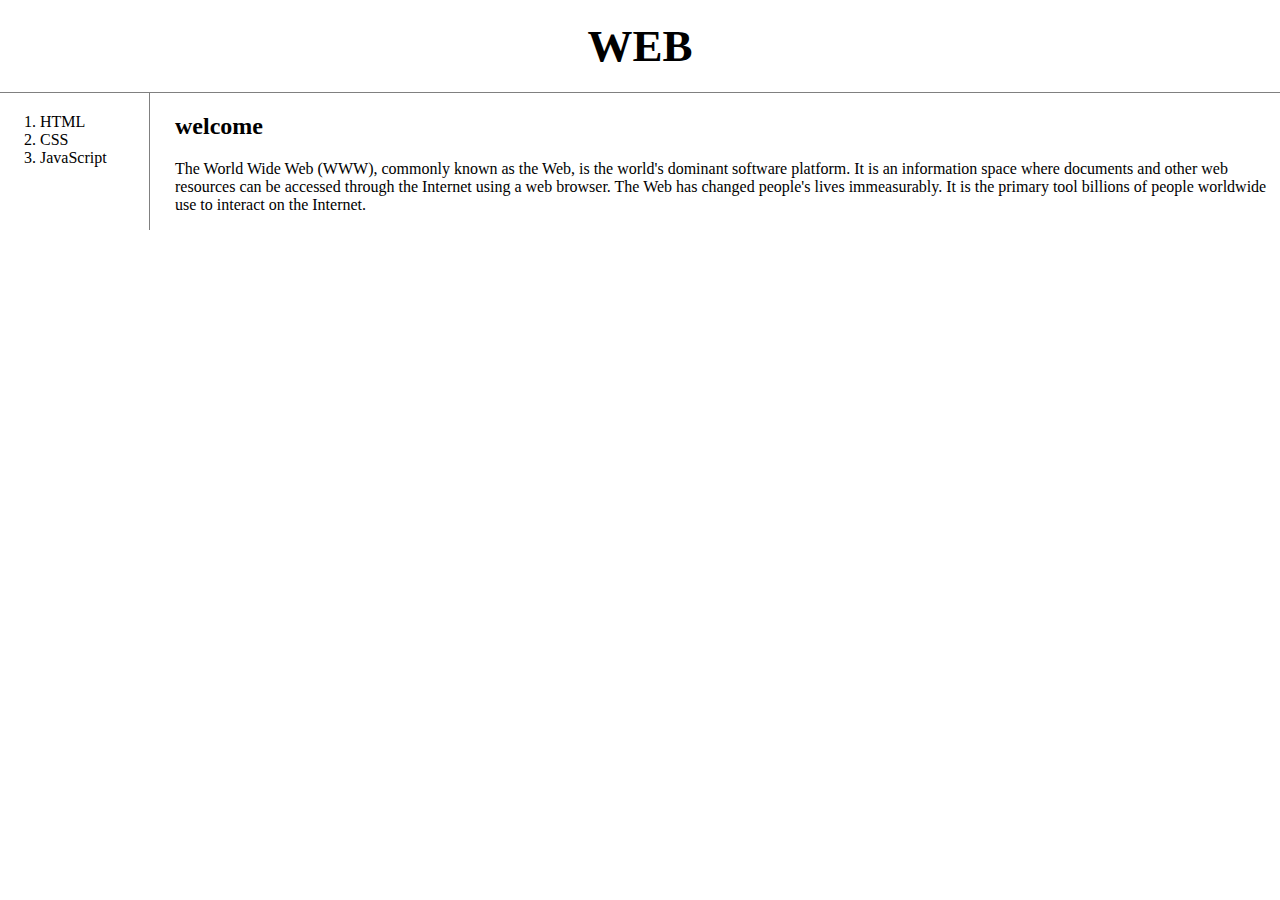
<file: index.html>
<!doctype html>
<html>
  <head>
    <title>WEB1 - Welcome</title>
    <meta charset="utf-8">
    <link rel="stylesheet" href="style.css">
    <!-- Global site tag (gtag.js) - Google Analytics -->
<script async src="https://www.googletagmanager.com/gtag/js?id=G-7YSM35H8J0"></script>
<script>
  window.dataLayer = window.dataLayer || [];
  function gtag(){dataLayer.push(arguments);}
  gtag('js', new Date());

  gtag('config', 'G-7YSM35H8J0');
</script>
  </head>

  <body>
    <h1><a href="index.html">WEB</a></h1>
    <div id="grid">
      <ol>
        <li><a href="1.html">HTML</a></li>
        <li><a href="2.html">CSS</a></li>
        <li><a href="3.html">JavaScript</a></li>
      </ol>
      <div id="article">
        <h2>welcome</h2>
        <p>
          The World Wide Web (WWW), commonly known as the Web, is the world's
          dominant software platform. It is an information space where documents
          and other web resources can be accessed through the Internet using a web
          browser. The Web has changed people's lives immeasurably.
          It is the primary tool billions of people worldwide use to interact on
          the Internet.
        </p>
      </div>
    </div>
      <!--Start of Tawk.to Script-->
      <script type="text/javascript">
      var Tawk_API=Tawk_API||{}, Tawk_LoadStart=new Date();
      (function(){
      var s1=document.createElement("script"),s0=document.getElementsByTagName("script")[0];
      s1.async=true;
      s1.src='https://embed.tawk.to/6295ab1c7b967b117992111f/1g4ca8psg';
      s1.charset='UTF-8';
      s1.setAttribute('crossorigin','*');
      s0.parentNode.insertBefore(s1,s0);
      })();
      </script>
      <!--End of Tawk.to Script-->
    </p>
    <p>
      <div id="disqus_thread"></div>
      <script>
          /**
          *  RECOMMENDED CONFIGURATION VARIABLES: EDIT AND UNCOMMENT THE SECTION BELOW TO INSERT DYNAMIC VALUES FROM YOUR PLATFORM OR CMS.
          *  LEARN WHY DEFINING THESE VARIABLES IS IMPORTANT: https://disqus.com/admin/universalcode/#configuration-variables    */
          /*
          var disqus_config = function () {
          this.page.url = PAGE_URL;  // Replace PAGE_URL with your page's canonical URL variable
          this.page.identifier = PAGE_IDENTIFIER; // Replace PAGE_IDENTIFIER with your page's unique identifier variable
          };
          */
          (function() { // DON'T EDIT BELOW THIS LINE
          var d = document, s = d.createElement('script');
          s.src = 'https://web1-1avz6xu9ex.disqus.com/embed.js';
          s.setAttribute('data-timestamp', +new Date());
          (d.head || d.body).appendChild(s);
          })();
      </script>
      <noscript>Please enable JavaScript to view the <a href="https://disqus.com/?ref_noscript">comments powered by Disqus.</a></noscript>
    </p>

  </body>
</html>
</file>
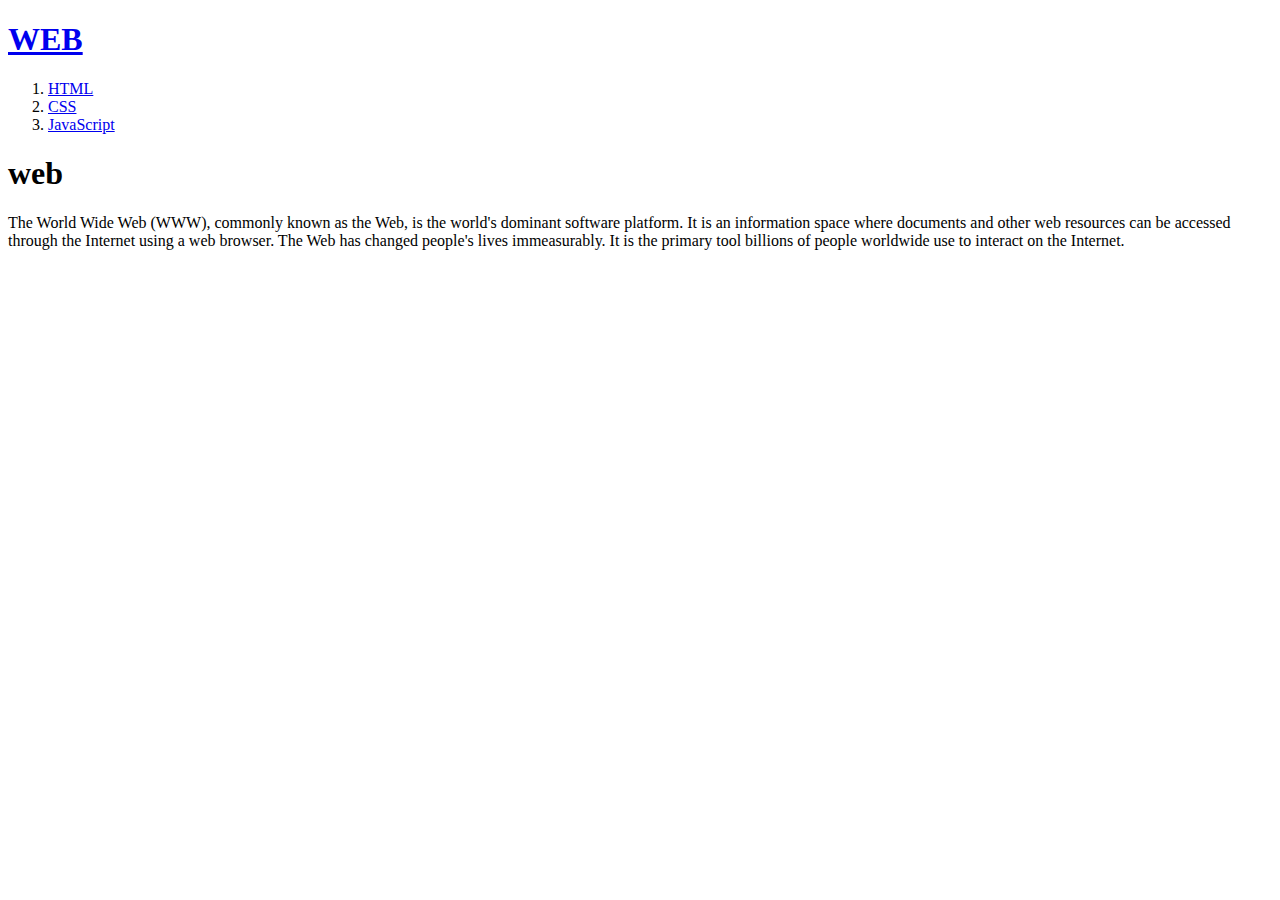
<file: web/index.html>
<!doctype html>
<html>
  <head>
    <title>WEB1 - Welcome</title>
    <meta charset="utf-8">
  </head>

  <body>
    <h1><a href="index.html">WEB</a></h1>
    <ol>
      <li><a href="1.html">HTML</a></li>
      <li><a href="2.html">CSS</a></li>
      <li><a href="3.html">JavaScript</a></li>
    </ol>
    <h1>web</h1>
    <p>
      The World Wide Web (WWW), commonly known as the Web, is the world's
      dominant software platform. It is an information space where documents
      and other web resources can be accessed through the Internet using a web
      browser. The Web has changed people's lives immeasurably.
      It is the primary tool billions of people worldwide use to interact on
      the Internet.
    </p>
  </body>
</html>
</file>
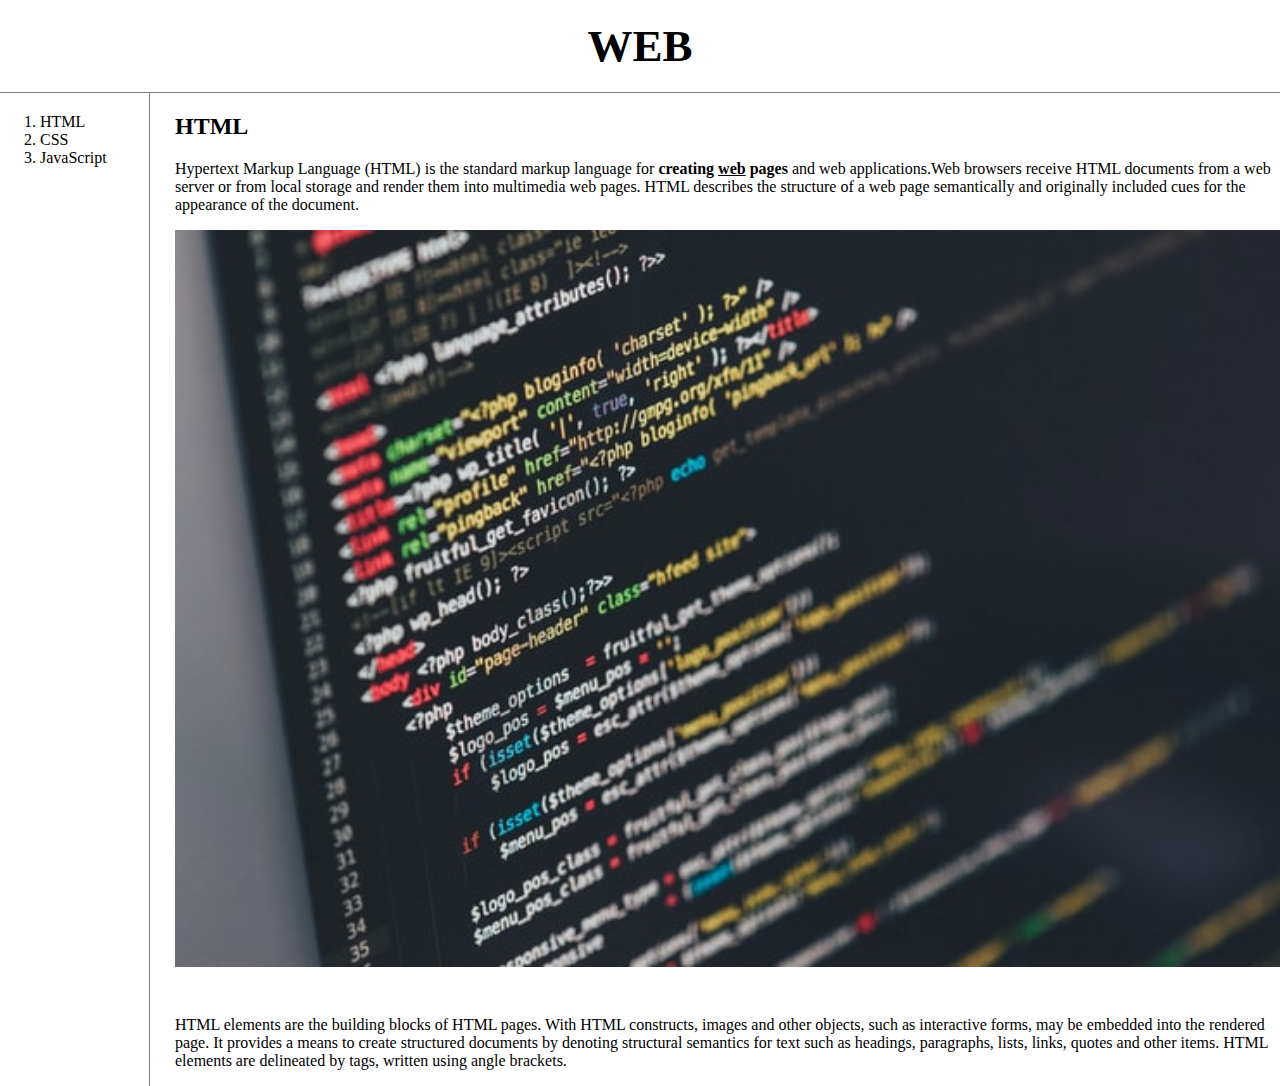
<file: 1.html>
<!doctype html>

<html>
  <head>
    <title>WEB1 - html</title>
    <meta charset="utf-8">
    <link rel="stylesheet" href="style.css">
        <!-- Global site tag (gtag.js) - Google Analytics -->
    <script async src="https://www.googletagmanager.com/gtag/js?id=G-7YSM35H8J0"></script>
    <script>
      window.dataLayer = window.dataLayer || [];
      function gtag(){dataLayer.push(arguments);}
      gtag('js', new Date());

      gtag('config', 'G-7YSM35H8J0');
    </script>
  </head>

  <body>
    <h1><a href="index.html">WEB</a></h1>
    <div id="grid">
      <ol>
        <li><a href="1.html">HTML</a></li>
        <li><a href="2.html">CSS</a></li>
        <li><a href="3.html">JavaScript</a></li>
      </ol>
      <div id="article">
        <h2>HTML</h2>
        <p>
          <a href="https://www.w3.org/TR/2011/WD-html5-20110405/">Hypertext
        Markup Language (HTML)</a> is the standard markup language for
        <strong>creating <u>web</u> pages</strong> and web applications.Web browsers receive HTML documents
        from a web server or from local storage and render them into multimedia
        web pages. HTML describes the structure of a web page semantically and
        originally included cues for the appearance of the document.
        </p>
        <img src="coding.jpg" width="100%">
        <p>
          <p style="margin-top:45px;">HTML elements are the building blocks of HTML pages. With HTML constructs,
        images and other objects, such as interactive forms, may be embedded into
        the rendered page. It provides a means to create structured documents by
        denoting structural semantics for text such as headings, paragraphs, lists,
        links, quotes and other items. HTML elements are delineated by tags, written
        using angle brackets.
        </p>
      </div>
    </div>
  </body>
</html>
</file>
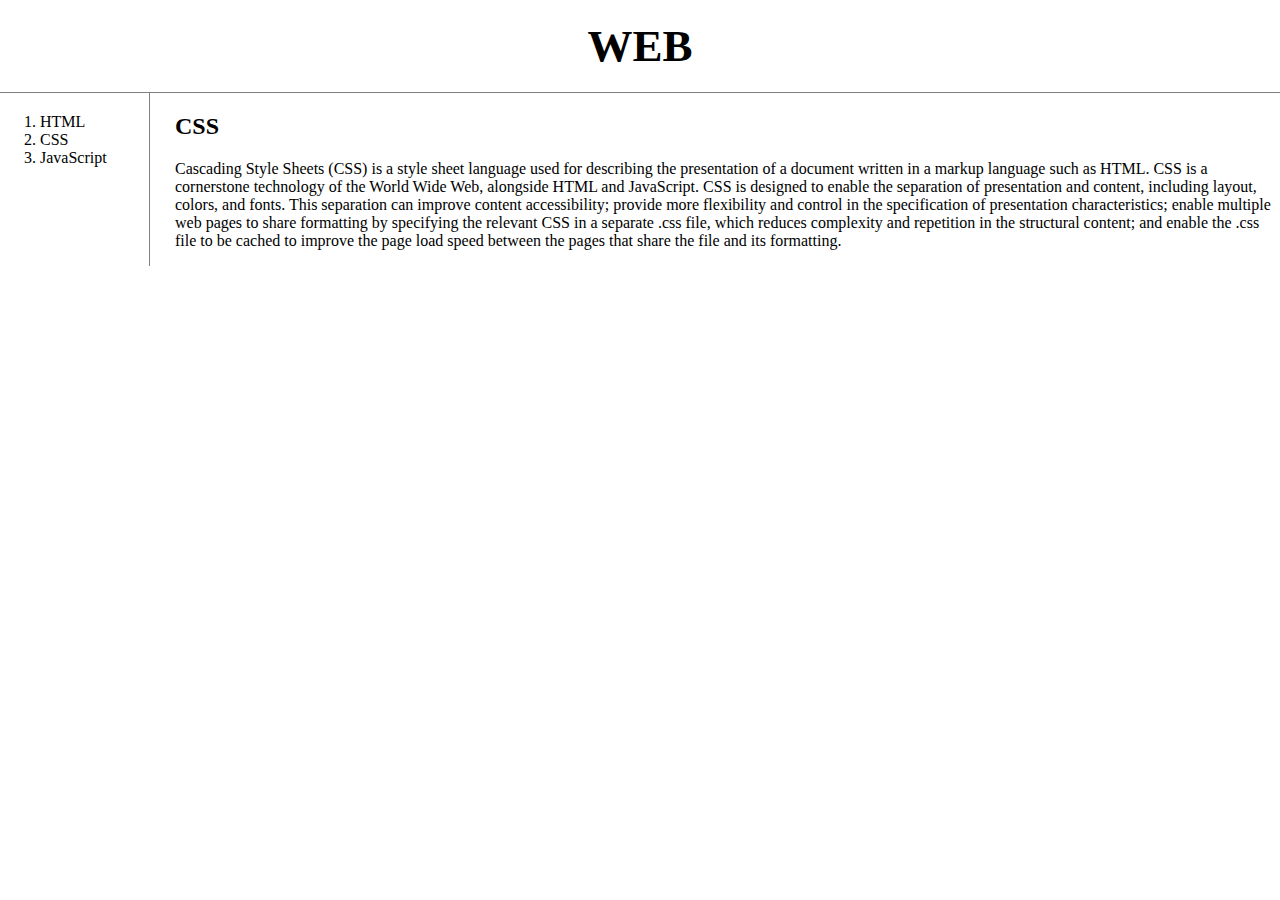
<file: 2.html>
<!doctype html>

<html>
  <head>
    <title>WEB1 - html</title>
    <meta charset="utf-8">
    <link rel="stylesheet" href="style.css">
        <!-- Global site tag (gtag.js) - Google Analytics -->
    <script async src="https://www.googletagmanager.com/gtag/js?id=G-7YSM35H8J0"></script>
    <script>
      window.dataLayer = window.dataLayer || [];
      function gtag(){dataLayer.push(arguments);}
      gtag('js', new Date());

      gtag('config', 'G-7YSM35H8J0');
    </script>
  </head>

  <body>
    <h1><a href="index.html">WEB</a></h1>
    <div id="grid">
      <ol>
        <li><a href="1.html">HTML</a></li>
        <li><a href="2.html">CSS</a></li>
        <li><a href="3.html">JavaScript</a></li>
      </ol>
      <div id="article">
        <h2>CSS</h2>
        <p>
          Cascading Style Sheets (CSS) is a style sheet language used for
          describing the presentation of a document written in a markup language
          such as HTML. CSS is a cornerstone technology of the World Wide Web,
          alongside HTML and JavaScript.
          CSS is designed to enable the separation of presentation and content,
          including layout, colors, and fonts.
          This separation can improve content accessibility; provide more
          flexibility and control in the specification of presentation
          characteristics; enable multiple web pages to share formatting by
          specifying the relevant CSS in a separate .css file, which reduces
          complexity and repetition in the structural content; and enable
          the .css file to be cached to improve the page load speed between the
          pages that share the file and its formatting.
        </p>
      </div>
    </div>
  </body>
</html>
</file>
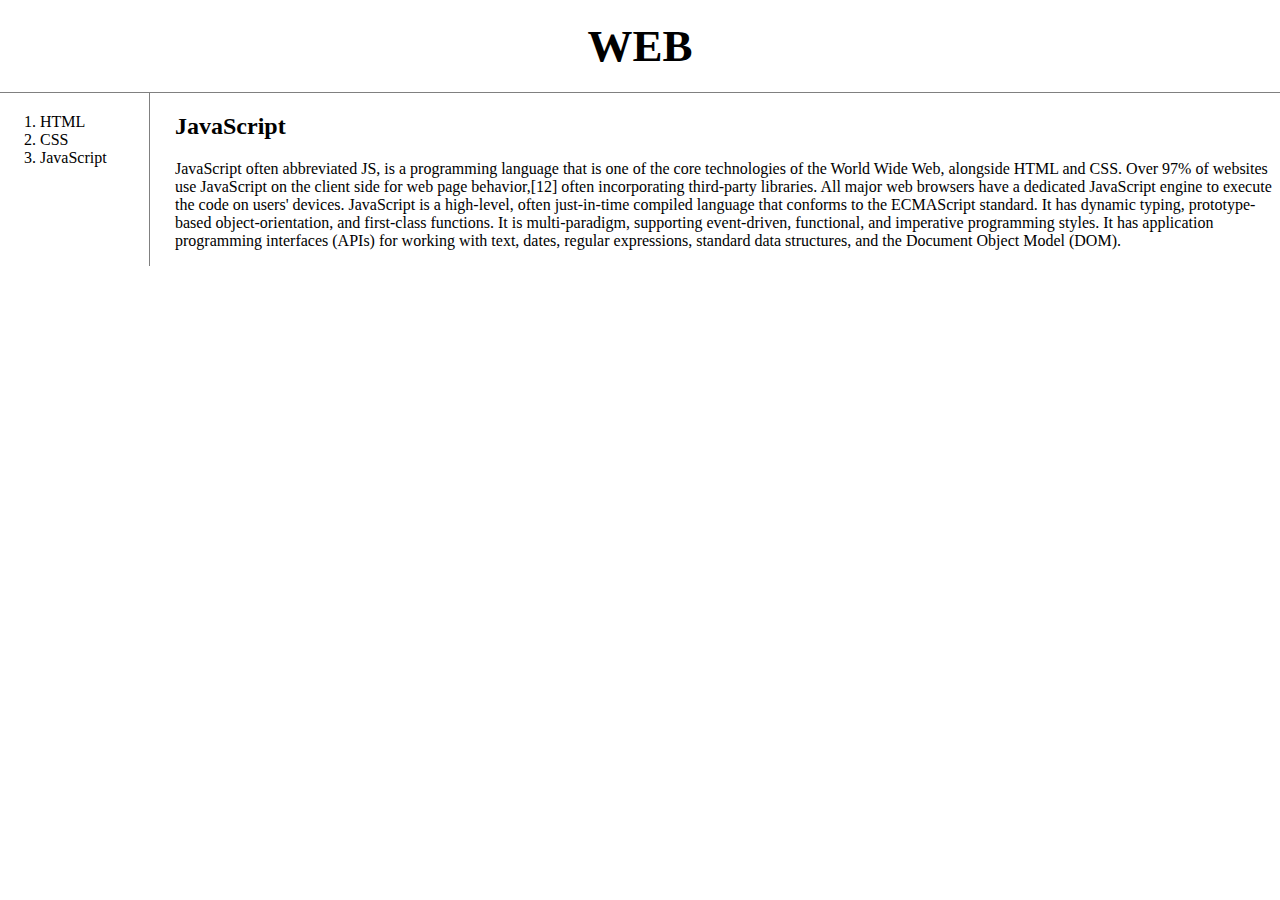
<file: 3.html>
<!doctype html>
<html>
  <head>
    <title>WEB1 - JavaScript</title>
    <meta charset="utf-8">
    <link rel="stylesheet" href="style.css">
      <!-- Global site tag (gtag.js) - Google Analytics -->
  <script async src="https://www.googletagmanager.com/gtag/js?id=G-7YSM35H8J0"></script>
  <script>
    window.dataLayer = window.dataLayer || [];
    function gtag(){dataLayer.push(arguments);}
    gtag('js', new Date());

    gtag('config', 'G-7YSM35H8J0');
  </script>
  </head>

  <body>
    <h1><a href="index.html">WEB</a></h1>
    <div id="grid">
        <ol>
          <li><a href="1.html">HTML</a></li>
          <li><a href="2.html">CSS</a></li>
          <li><a href="3.html">JavaScript</a></li>
        </ol>
      <div id="article">
        <h2>JavaScript</h2>
        <p>
          JavaScript often abbreviated JS, is a programming language that is
          one of the core technologies of the World Wide Web, alongside HTML and CSS.
          Over 97% of websites use JavaScript on the client side for web page
          behavior,[12] often incorporating third-party libraries.
          All major web browsers have a dedicated JavaScript engine to execute
          the code on users' devices.
          JavaScript is a high-level, often just-in-time compiled language that
          conforms to the ECMAScript standard.
          It has dynamic typing, prototype-based object-orientation, and first-class
          functions. It is multi-paradigm, supporting event-driven, functional, and
          imperative programming styles. It has application programming interfaces
          (APIs) for working with text, dates, regular expressions, standard data
          structures, and the Document Object Model (DOM).
        </p>
      </div>
    </div>
  </body>
</html>
</file>
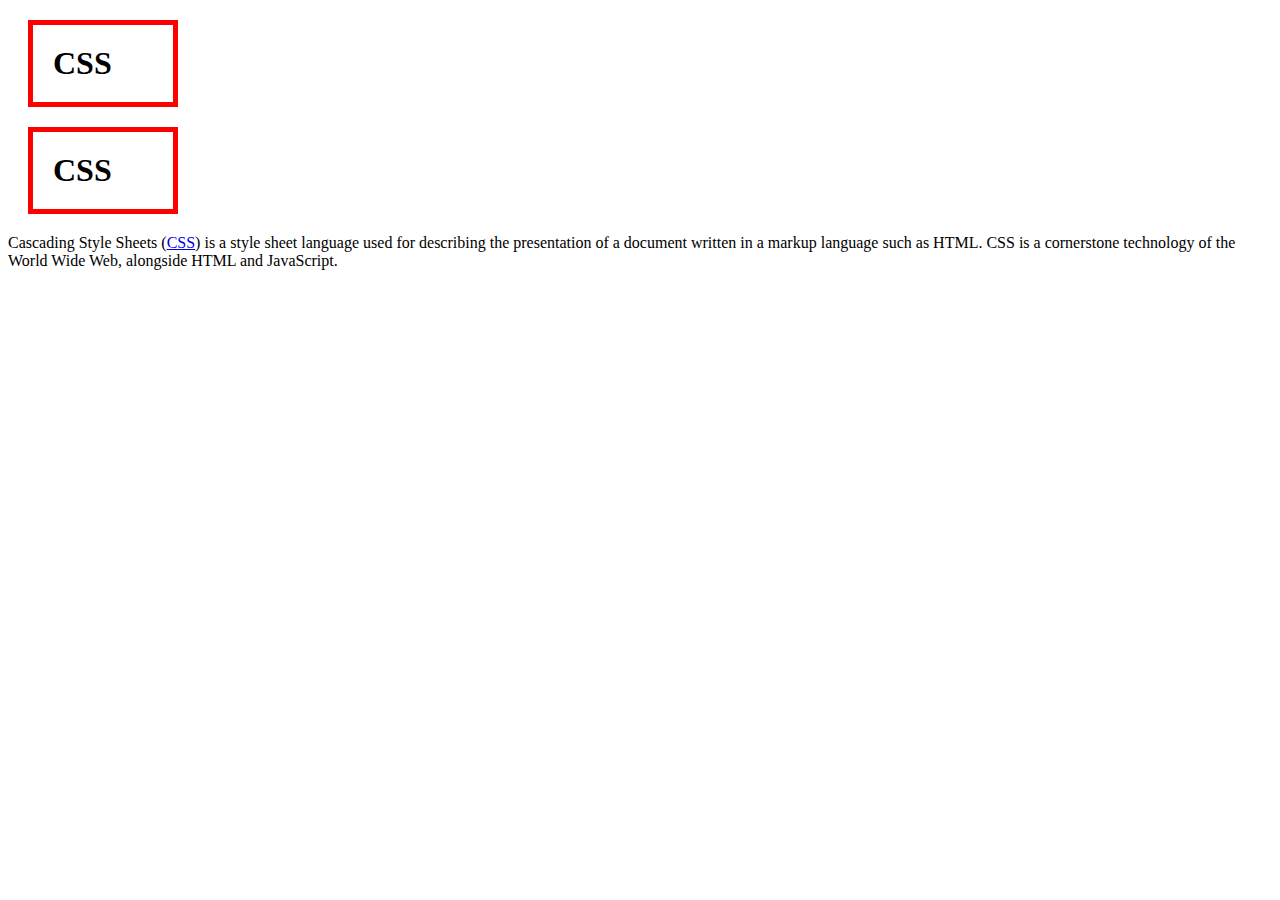
<file: box.html>
<!DOCTYPE html>
<html>
  <head>
    <meta charset="utf-8">
    <title> </title>
    <style>
      h1{
        border:5px solid red;
        padding: 20px;
        margin: 20px;
        display: block;
        width: 100px
        /*
        border-width:5px;
        border-color:red;
        border-style:solid;
        */
      }
      /*
      h1 - block level element
      a - inline element

      display: inline; -> inline element
      display: block; -> block level element
      */
    </style>
  </head>
  <body>
    <h1>CSS</h1>
    <h1>CSS</h1>
    Cascading Style Sheets (<a href="https://en.wikipedia.org/wiki/CSS">CSS</a>) is a style sheet language used for
    describing the presentation of a document written in a markup language
    such as HTML. CSS is a cornerstone technology of the World Wide Web,
    alongside HTML and JavaScript.
  </body>
</html>
</file>
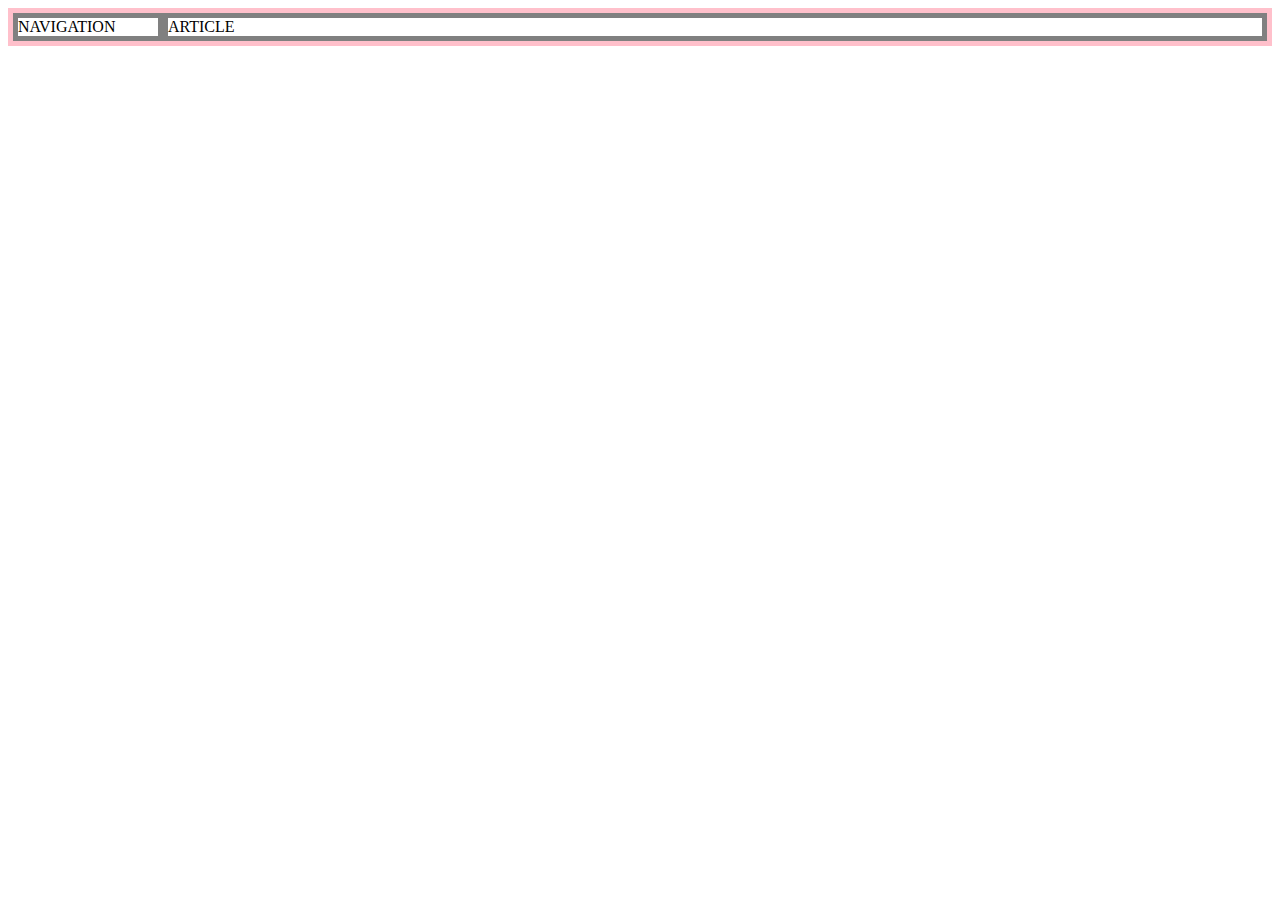
<file: grid.html>
<!DOCTYPE html>
<html>
  <head>
    <meta charset="utf-8">
    <title></title>
    <style>
      #grid{
        border:5px solid pink;
        display:grid;
        grid-template-columns: 150px 1fr
      }
      div{
        border:5px solid gray;
      }
    </style>

  </head>
  <body>
    <div id="grid">
      <div>NAVIGATION</div>
      <div>ARTICLE</div>
    </div>
      <!--
      <div> ; block level element
      <span> ; inline element
    필요한 것을 골라 쓰시-->

  </body>
</html>
</file>
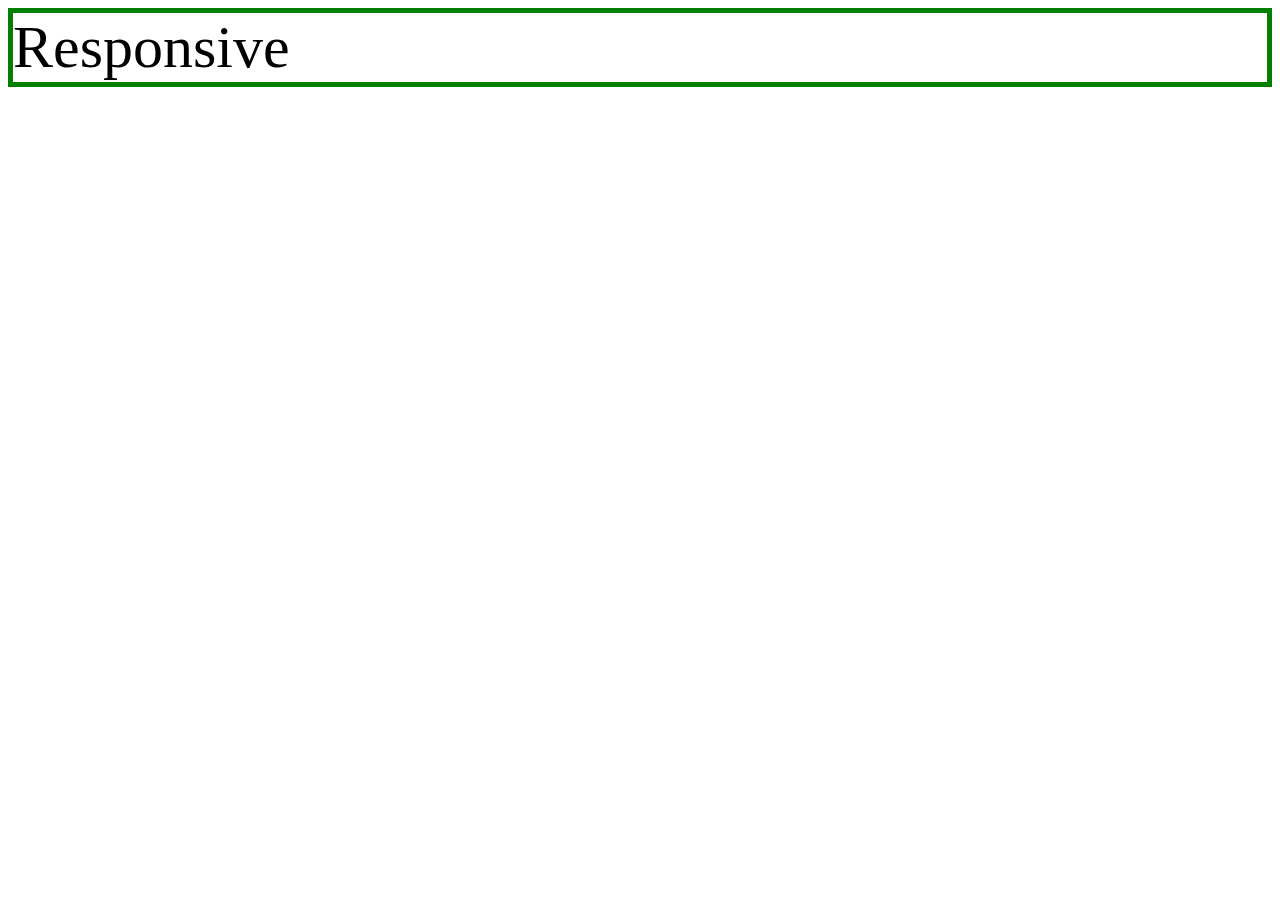
<file: mediaquery.html>
<!DOCTYPE html>
<html>
  <head>
    <meta charset="utf-8">
    <title></title>
    <style>
      div{
        border: 5px solid green;
        font-size:60px;
      }
      <!-- screen width > 800px
      조건 하에 CSS의 내용이 동작-->
      @media(min-width:800px){
        div{
          display:none;
        }
      }
    </style>
  </head>
  <body>
    <div>
      Responsive
    </div>
  </body>
</html>
</file>
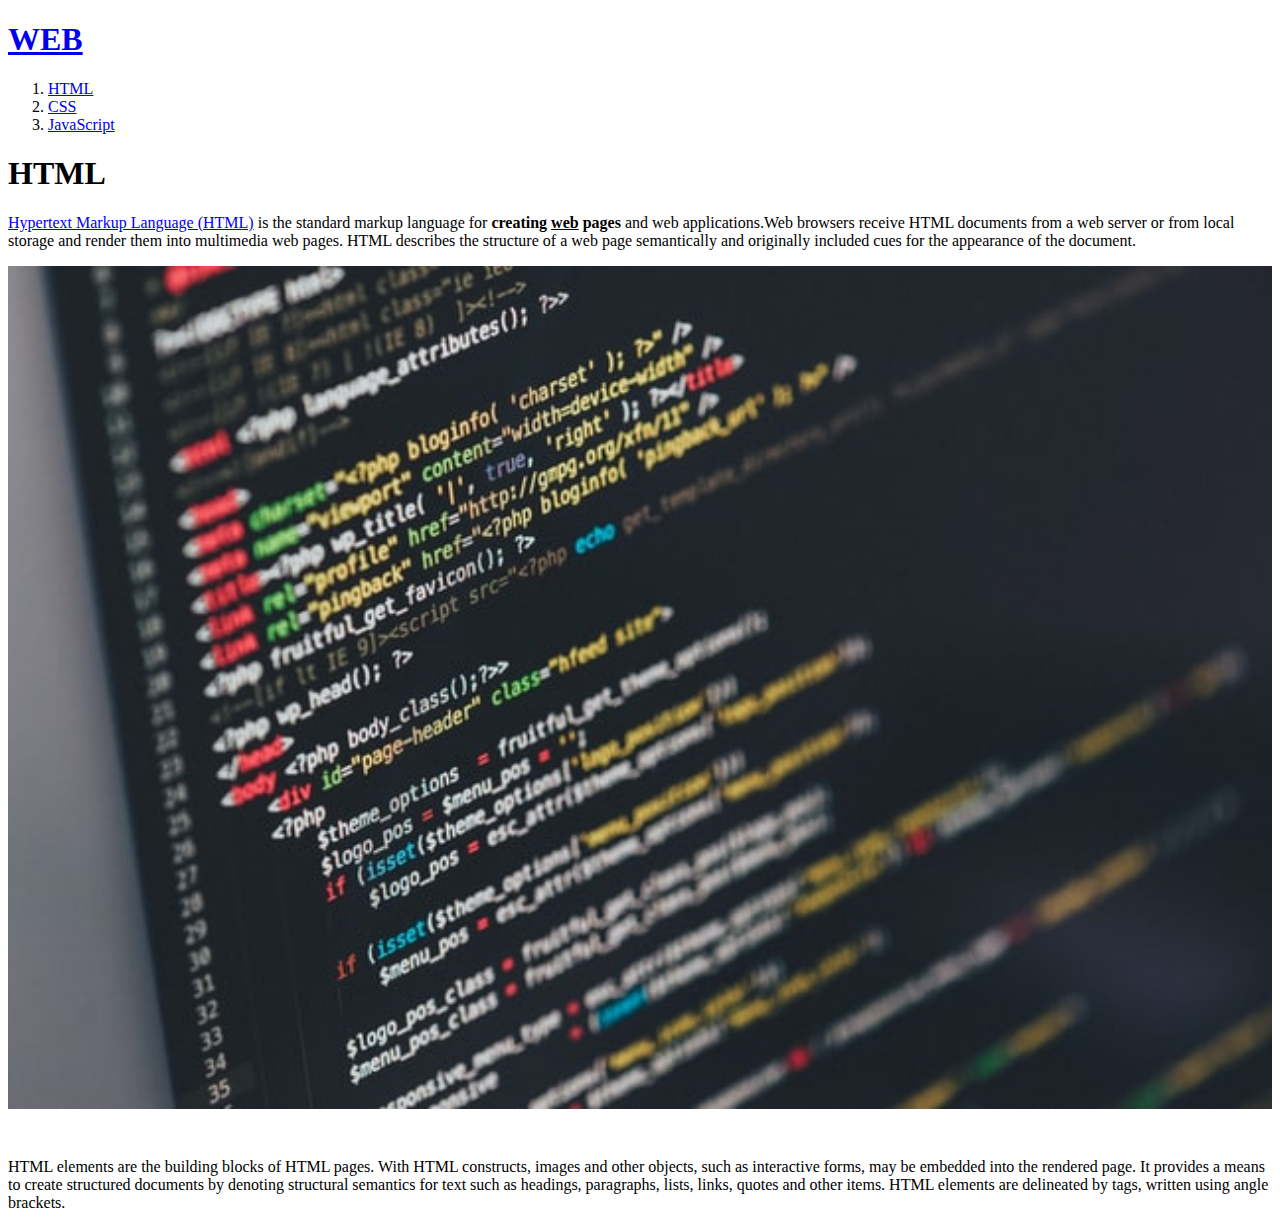
<file: web/1.html>
<!doctype html>

<html>
  <head>
    <title>WEB1 - html</title>
    <meta charset="utf-8">
  </head>

  <body>
    <h1><a href="index.html">WEB</a></h1>
    <ol>
      <li><a href="1.html">HTML</a></li>
      <li><a href="2.html">CSS</a></li>
      <li><a href="3.html">JavaScript</a></li>
    </ol>
    <h1>HTML</h1>
    <p>
      <a href="https://www.w3.org/TR/2011/WD-html5-20110405/">Hypertext
    Markup Language (HTML)</a> is the standard markup language for
    <strong>creating <u>web</u> pages</strong> and web applications.Web browsers receive HTML documents
    from a web server or from local storage and render them into multimedia
    web pages. HTML describes the structure of a web page semantically and
    originally included cues for the appearance of the document.
    </p>
    <img src="coding.jpg" width="100%">
    <p>
      <p style="margin-top:45px;">HTML elements are the building blocks of HTML pages. With HTML constructs,
    images and other objects, such as interactive forms, may be embedded into
    the rendered page. It provides a means to create structured documents by
    denoting structural semantics for text such as headings, paragraphs, lists,
    links, quotes and other items. HTML elements are delineated by tags, written
    using angle brackets.
    </p>
  </body>
</html>
</file>
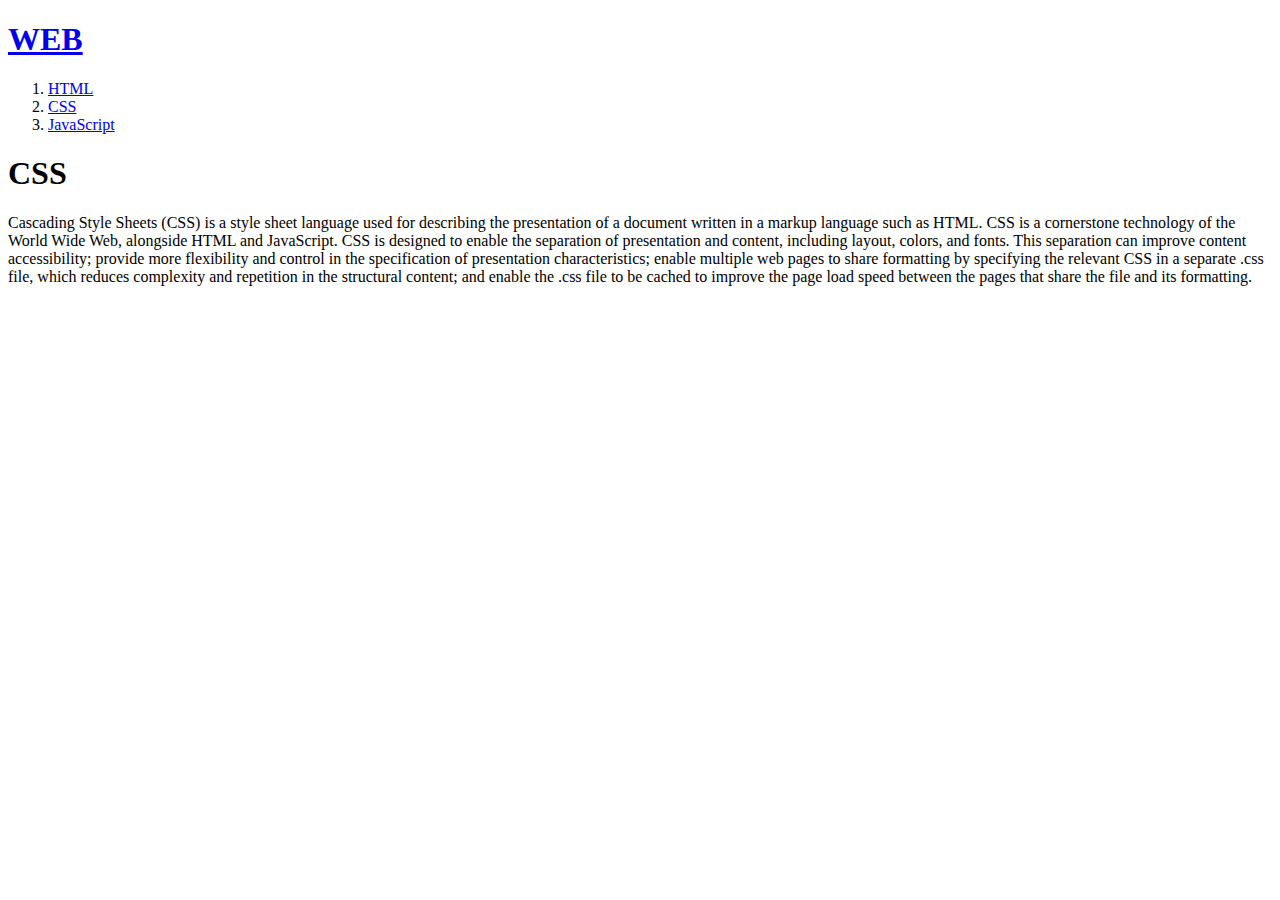
<file: web/2.html>
<!doctype html>
<html>
  <head>
    <title>WEB1 - CSS</title>
    <meta charset="utf-8">
  </head>

  <body>
    <h1><a href="index.html">WEB</a></h1>
    <ol>
      <li><a href="1.html">HTML</a></li>
      <li><a href="2.html">CSS</a></li>
      <li><a href="3.html">JavaScript</a></li>
    </ol>
    <h1>CSS</h1>
    <p>
      Cascading Style Sheets (CSS) is a style sheet language used for
      describing the presentation of a document written in a markup language
      such as HTML. CSS is a cornerstone technology of the World Wide Web,
      alongside HTML and JavaScript.
      CSS is designed to enable the separation of presentation and content,
      including layout, colors, and fonts.
      This separation can improve content accessibility; provide more
      flexibility and control in the specification of presentation
      characteristics; enable multiple web pages to share formatting by
      specifying the relevant CSS in a separate .css file, which reduces
      complexity and repetition in the structural content; and enable
      the .css file to be cached to improve the page load speed between the
      pages that share the file and its formatting.
    </p>
  </body>
</html>
</file>
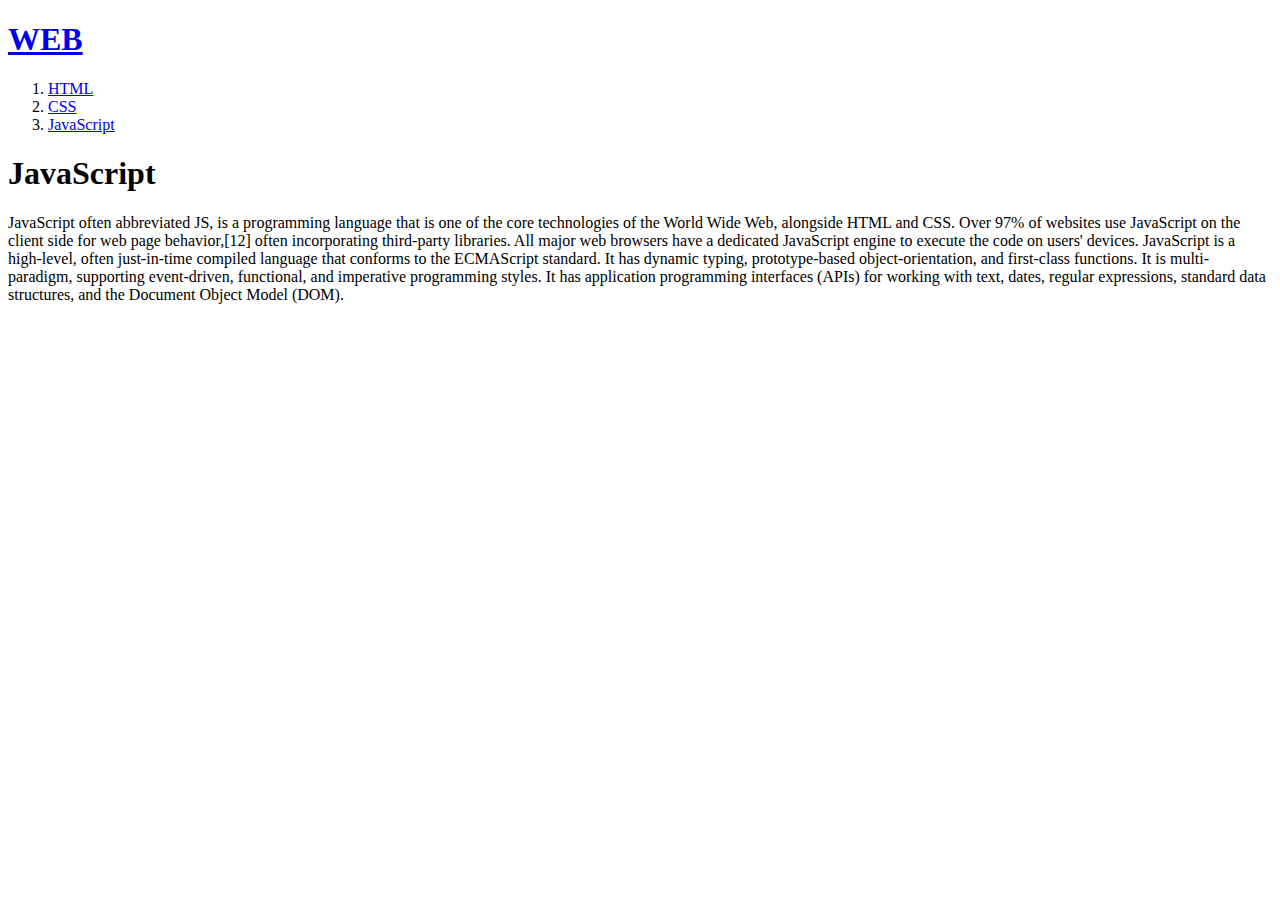
<file: web/3.html>
<!doctype html>
<html>
  <head>
    <title>WEB1 - JavaScript</title>
    <meta charset="utf-8">
  </head>

  <body>
    <h1><a href="index.html">WEB</a></h1>
    <ol>
      <li><a href="1.html">HTML</a></li>
      <li><a href="2.html">CSS</a></li>
      <li><a href="3.html">JavaScript</a></li>
    </ol>
    <h1>JavaScript</h1>
    <p>
      JavaScript often abbreviated JS, is a programming language that is
      one of the core technologies of the World Wide Web, alongside HTML and CSS.
      Over 97% of websites use JavaScript on the client side for web page
      behavior,[12] often incorporating third-party libraries.
      All major web browsers have a dedicated JavaScript engine to execute
      the code on users' devices.
      JavaScript is a high-level, often just-in-time compiled language that
      conforms to the ECMAScript standard.
      It has dynamic typing, prototype-based object-orientation, and first-class
      functions. It is multi-paradigm, supporting event-driven, functional, and
      imperative programming styles. It has application programming interfaces
      (APIs) for working with text, dates, regular expressions, standard data
      structures, and the Document Object Model (DOM).
    </p>
  </body>
</html>
</file>
<file: style.css>
body{
  margin:0;
}
  a{
    color:black;
    text-decoration: none;
  }
  h1{
    font-size: 45px;
    text-align: center;
    border-bottom: 1px solid gray;
    margin:0;
    padding:20px
  }
  #grid{
    display:grid;
    grid-template-columns: 150px 1fr;
  }
  #grid ol{
    padding-left:33px;
    border-right:1px solid gray;
    margin: 0;
    padding: 20px;
    padding-left: 40px
  }
  #grid #article{
    padding-left:25px;
  }
  @media(max-width:800px){
    #grid{
      display:block;
    }
    #grid ol{
      border-right:none;
    }
    h1{
      border-bottom:none;
    }
  }
</file>
